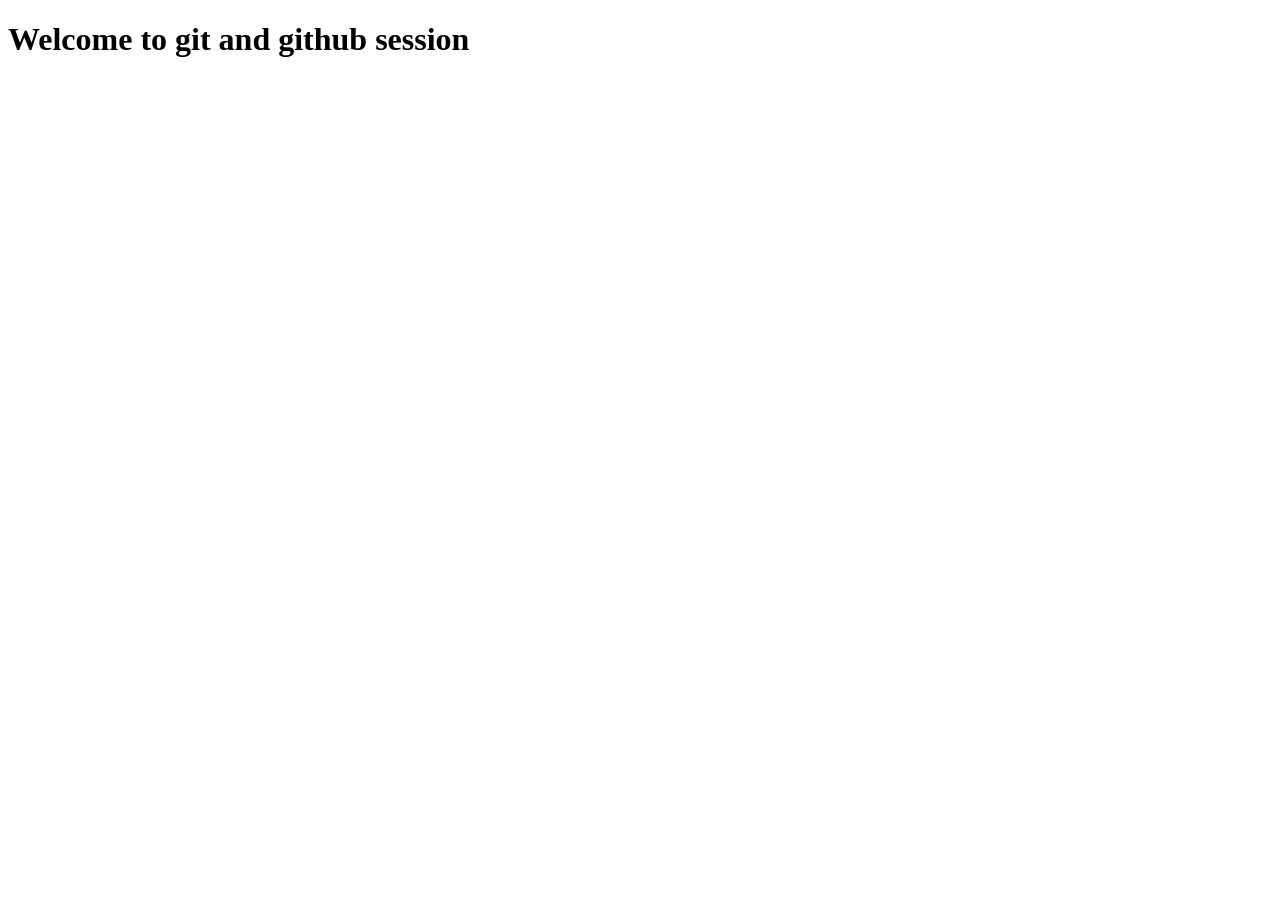
<file: GIT  example/index.html>
<!DOCTYPE html>
<html lang="en">
<head>
    <meta charset="UTF-8">
    
    <meta name="viewport" content="width=device-width, initial-scale=1.0">
    <title>Document</title>
</head>
<body>
    <h1>Welcome to git and github session</h1>
</body>
</html>
</file>
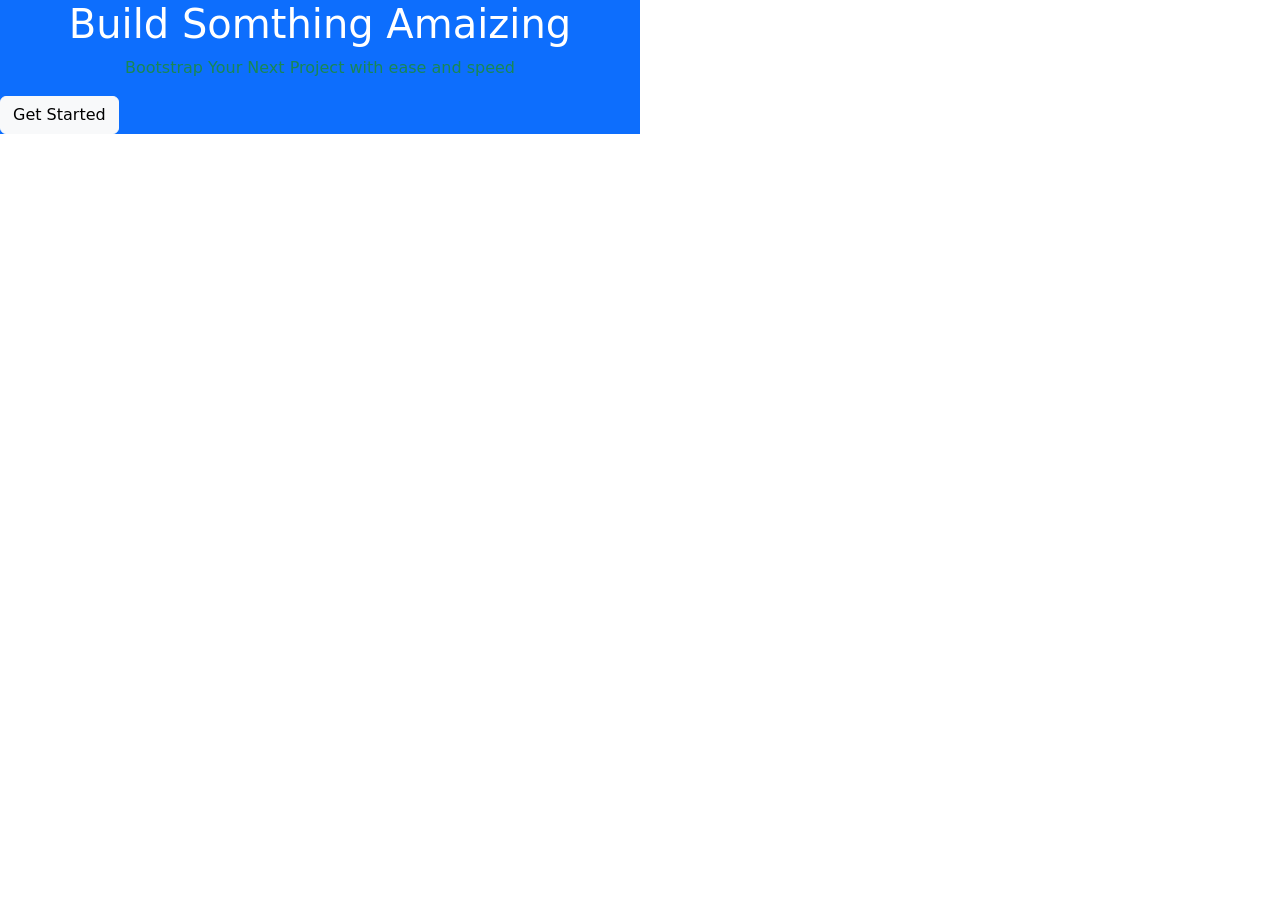
<file: boostrap challenge/bootstrap/index.html>
<!DOCTYPE html>
<html lang="en">
<head>
    <meta charset="UTF-8">
    <meta name="viewport" content="width=device-width, initial-scale=1.0">
    <title>Document</title>
    <link href="https://cdn.jsdelivr.net/npm/bootstrap@5.3.8/dist/css/bootstrap.min.css" rel="stylesheet" integrity="sha384-sRIl4kxILFvY47J16cr9ZwB07vP4J8+LH7qKQnuqkuIAvNWLzeN8tE5YBujZqJLB" crossorigin="anonymous">

</head>
<body class="align-center">

    <div class="bg-primary w-50 h=25 align-center">
        <h1 class="text-white text-center "> Build Somthing Amaizing</h1>
        <p class="text-success text-center">Bootstrap Your Next Project with ease and speed</p>
        <button class="btn btn-light item-center">Get Started</button>
    </div>
    
    
</body>
</html>
</file>
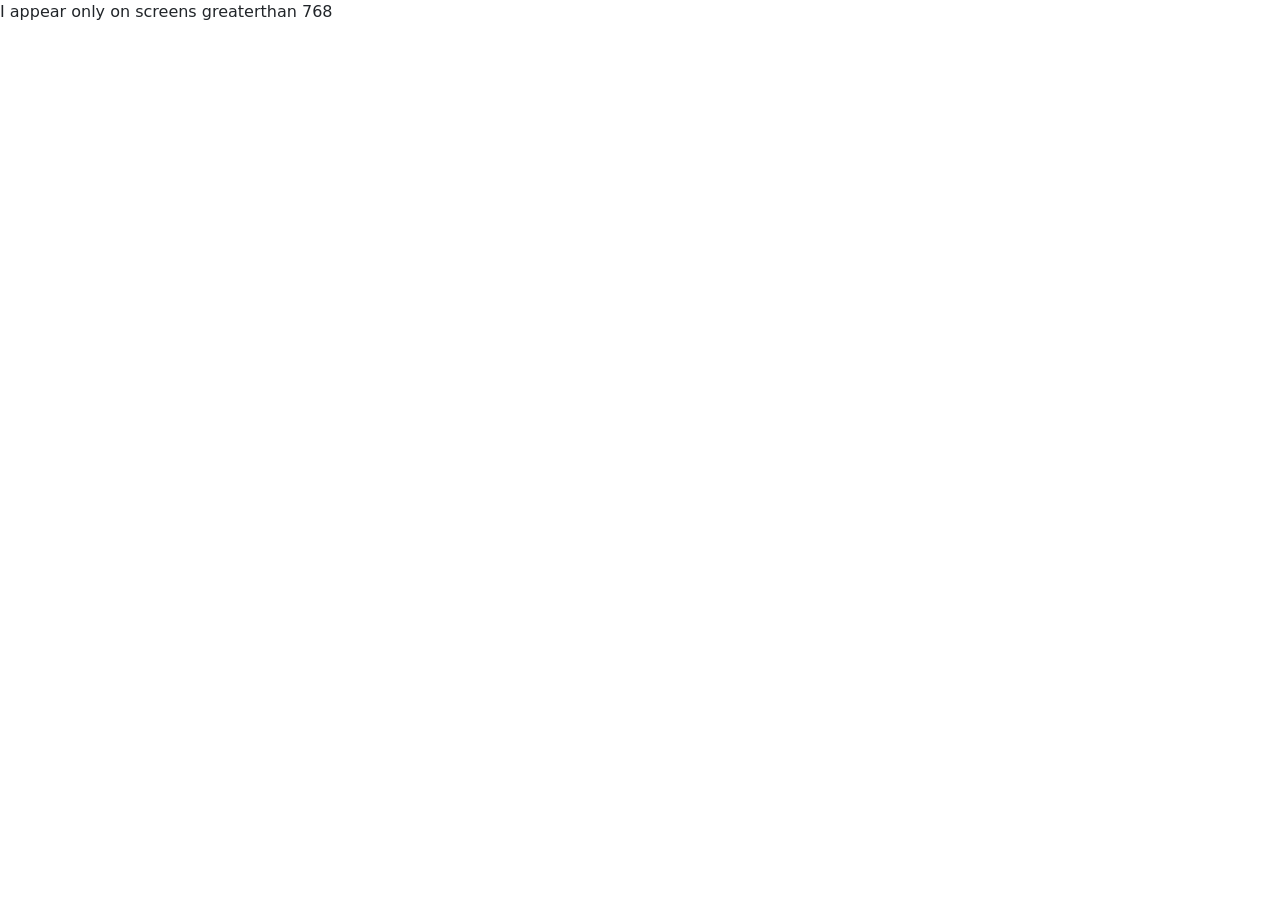
<file: boostrap challenge/responsive grid/index.html>
<!DOCTYPE html>
<html lang="en">
<head>
    <meta charset="UTF-8">
    <meta name="viewport" content="width=device-width, initial-scale=1.0">
    <title>Document</title>
    <link href="https://cdn.jsdelivr.net/npm/bootstrap@5.3.8/dist/css/bootstrap.min.css" rel="stylesheet" integrity="sha384-sRIl4kxILFvY47J16cr9ZwB07vP4J8+LH7qKQnuqkuIAvNWLzeN8tE5YBujZqJLB" crossorigin="anonymous">
</head>
<body>
    <p class="d-none d-md-block">I appear only on screens greaterthan 768 </p>
    
</body>
</html>
</file>
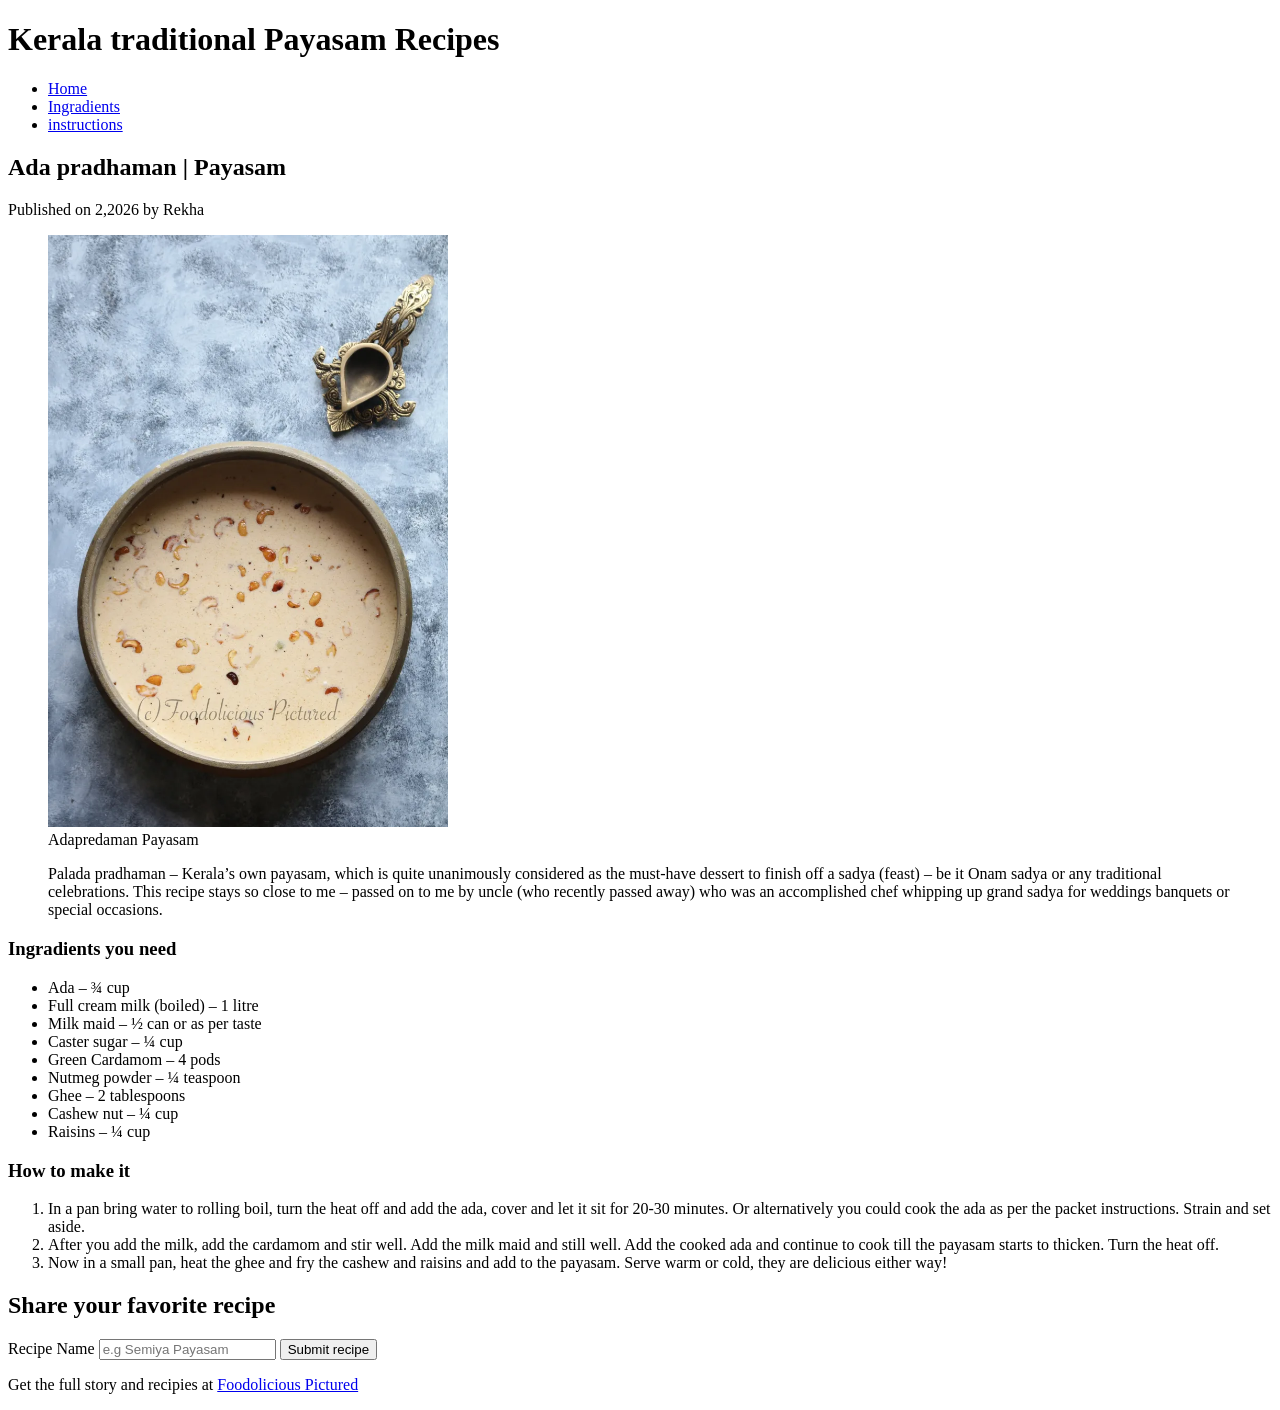
<file: section 3/recipee-payasam/index.html>
<!DOCTYPE html>
<html lang="en">
<head>
    <meta charset="UTF-8">
    <meta name="viewport" content="width=device-width, initial-scale=1.0">
    <title>Adapradaman recipie</title>
    <link href=""
</head>
<body>
    <header>
        <h1>Kerala traditional Payasam Recipes</h1>
        <!-- Navigation links for the page-->
         <nav>
            <ul>
                <li><a href="#home">Home</a></li>
                <li><a href="#ingradients">Ingradients</a></li>
                <li><a href="#instructions">instructions</a></li>
            </ul>
         </nav>
    </header>
    <!--Main part of the recipie-->
    <main>
     <article>
        <header></header>
        <h1>Ada pradhaman | Payasam</h1>
        <p>Published on 2,2026 by Rekha</p>
    <section id="home">
        <figure>
       <img src="images/img_7180-01.webp" alt="images of Adapradaman payasam" width="400">
       <figcaption>Adapredaman Payasam</figcaption>

       <p>Palada pradhaman – Kerala’s own payasam, which is quite unanimously considered
         as the must-have 
        dessert to finish off a sadya (feast) – be it Onam sadya or any traditional 
        celebrations. This recipe stays so close to me – passed on to me by 
        uncle (who recently passed away) who was an accomplished chef whipping up grand sadya for weddings banquets or special occasions.

        </p>
        </section>
        <section id="ingradients">
       <h3>Ingradients you need</h3>
       <ul>
        <li>Ada – ¾ cup
        <li>Full cream milk (boiled) – 1 litre</li>
        <li>Milk maid – ½ can or as per taste</li>
        <li>Caster sugar – ¼ cup</li>
        <li>Green Cardamom – 4 pods</li>
        <li>Nutmeg powder – ¼ teaspoon</li>
        <li>Ghee – 2 tablespoons</li>
        <li>Cashew nut – ¼ cup</li>
        <li>Raisins – ¼ cup</li>
       </ul>
       </section>
       <section id="instructions">
       <h3>How to make it</h3>
       <ol>
          <li>In a pan bring water to rolling boil, turn the heat off and add the ada, cover and let it sit for 20-30 minutes.  Or alternatively you could cook the ada as per the packet instructions. Strain and set aside.</li>
          <li>After you add the milk, add the cardamom and stir well.  Add the milk maid and still well. Add the cooked ada and continue to cook till the payasam starts to thicken. Turn the heat off.</li>
          <li>Now in a small pan, heat the ghee and fry the cashew and raisins and add to the payasam. Serve warm or cold, they are delicious either way!

</li>
    </ol></section>
    <!--Submit a new Recipie-->
    <section>
        <h2>Share your favorite recipe</h2>
        <form action="#" method="POST">
            <p>
                <label for="recipeName" >Recipe Name</label>
                <input type="text" name="recipeName" id="recipeName" required 
                minlength="5" maxlength="50" placeholder="e.g Semiya Payasam">
                <button type="submit">Submit recipe</button>
            </p>
        </form>
    </section>
</article>
    </main>
  <p>Get the full story and recipies at <a href="https://foodoliciouspictured.com/" >Foodolicious Pictured</a> </p>

</body>
</html>
</file>
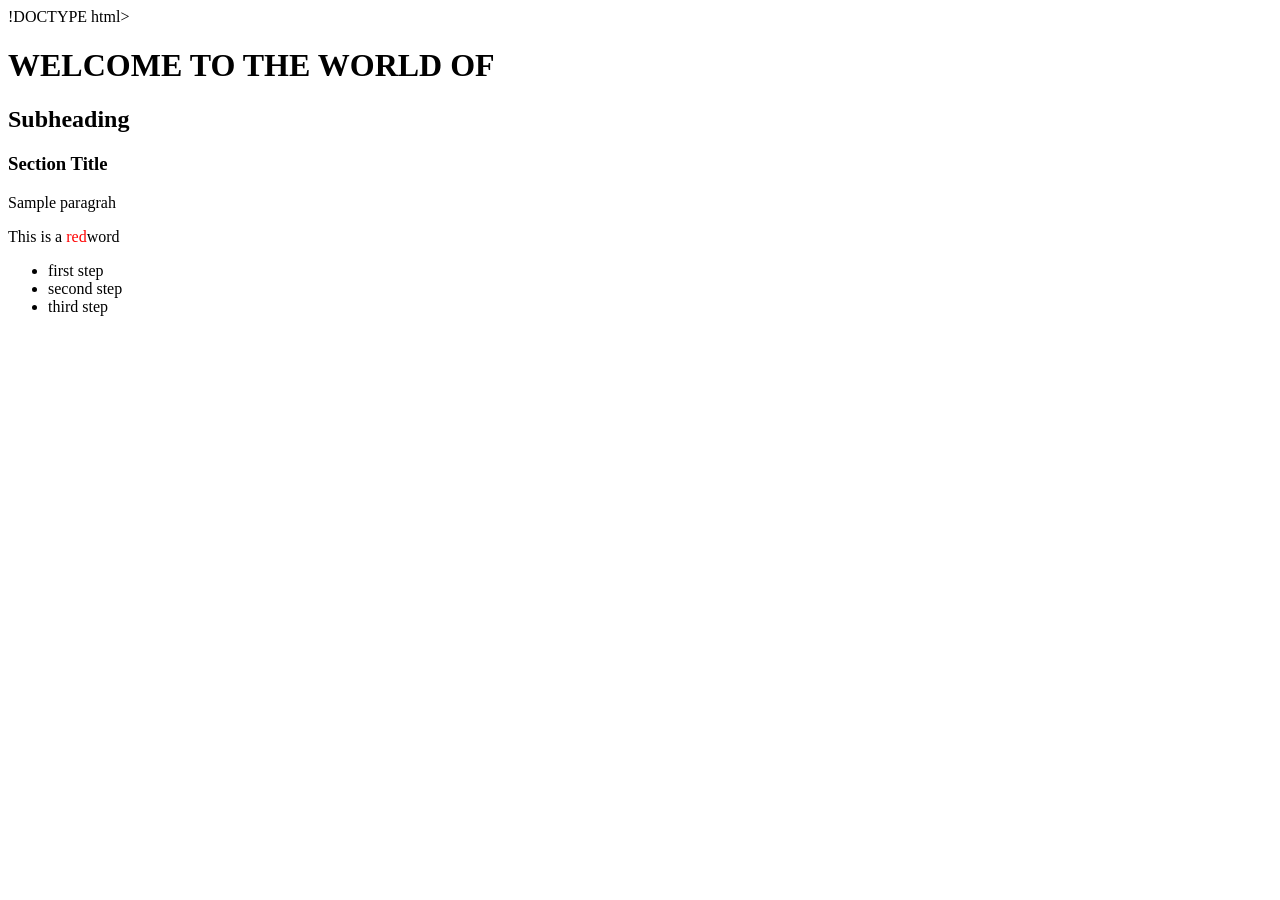
<file: section 3/heading.html>
!DOCTYPE html>
<html lang="en">
    <head>
        <meta charset="UTF-8">
    <meta name="viewport" content="width=device-width, initial-scale=1.0">
<title>First html page</title>
    </head>
    <h1> WELCOME TO THE WORLD OF </h1>
    <h2>Subheading</h2>
    <h3>Section Title</h3>
    <p>Sample paragrah</p>
    <p>This is a <span style="color: red;">red</span>word</p>
    <ul>
        <li>first step</li>
        <li>second step</li>
        <li>third step</li>
        
    </ul>
    
    <body>
    </body>
</html>
</file>
